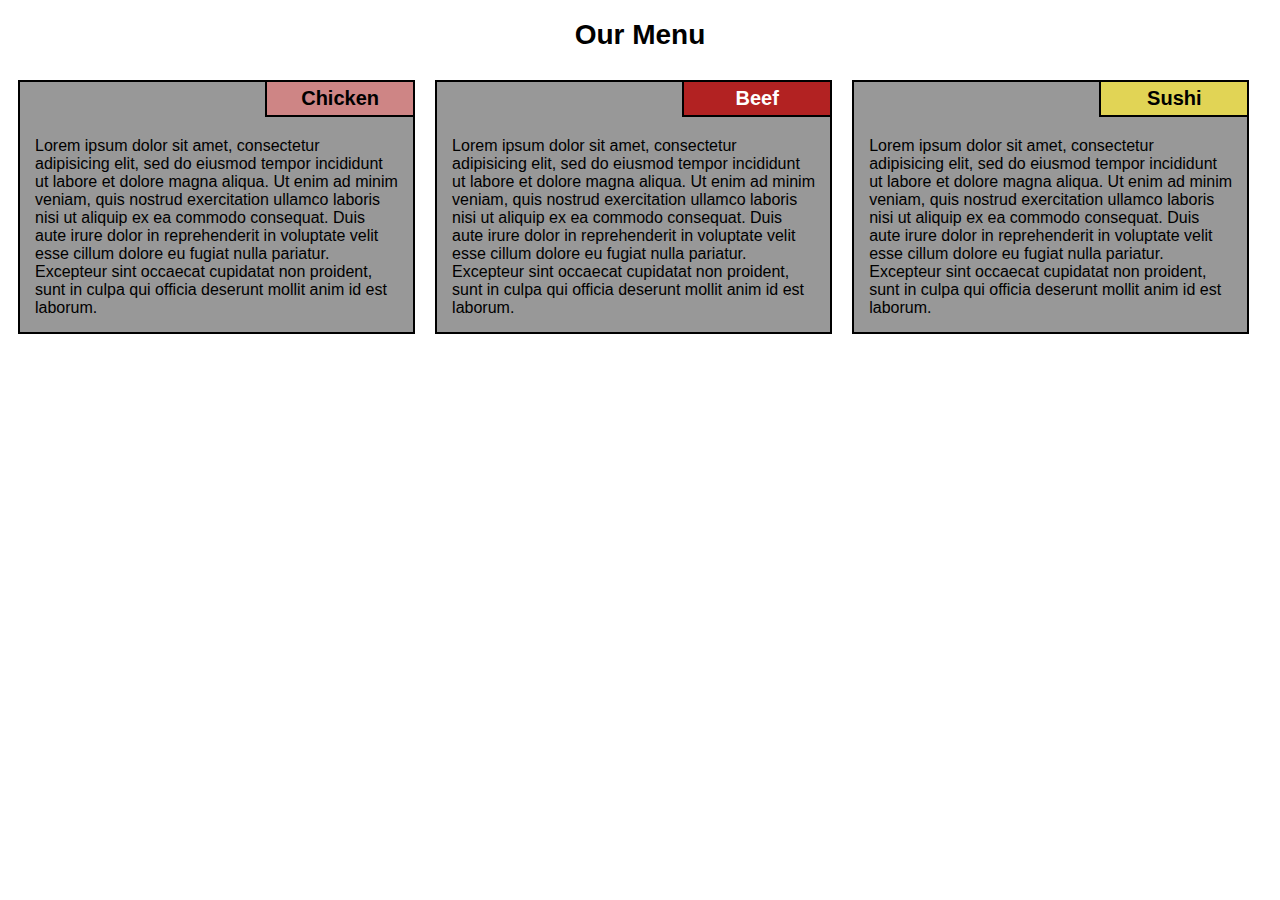
<file: module2_assignment/index.html>
<!DOCTYPE html>
<html>
<head>
<title>Assignment Solution for Module 2</title>
<link rel="stylesheet" type="text/css" href="css/styles.css">
</head>
<body>
<h1>Our Menu</h1>
<div class="col-lg-third col-md-half">
<div class="item">
	<div id="chicken">Chicken</div>
	<p>Lorem ipsum dolor sit amet, consectetur adipisicing elit, sed do eiusmod
	tempor incididunt ut labore et dolore magna aliqua. Ut enim ad minim veniam,
	quis nostrud exercitation ullamco laboris nisi ut aliquip ex ea commodo
	consequat. Duis aute irure dolor in reprehenderit in voluptate velit esse
	cillum dolore eu fugiat nulla pariatur. Excepteur sint occaecat cupidatat non
	proident, sunt in culpa qui officia deserunt mollit anim id est laborum.</p>
</div></div>
<div class="col-lg-third col-md-half">
<div class="item">
	<div id="beef">Beef</div>
	<p>Lorem ipsum dolor sit amet, consectetur adipisicing elit, sed do eiusmod
	tempor incididunt ut labore et dolore magna aliqua. Ut enim ad minim veniam,
	quis nostrud exercitation ullamco laboris nisi ut aliquip ex ea commodo
	consequat. Duis aute irure dolor in reprehenderit in voluptate velit esse
	cillum dolore eu fugiat nulla pariatur. Excepteur sint occaecat cupidatat non
	proident, sunt in culpa qui officia deserunt mollit anim id est laborum.</p>
</div></div>
<div class="col-lg-third col-md-full">
<div class="item">
	<div id="sushi">Sushi</div>
	<p>Lorem ipsum dolor sit amet, consectetur adipisicing elit, sed do eiusmod
	tempor incididunt ut labore et dolore magna aliqua. Ut enim ad minim veniam,
	quis nostrud exercitation ullamco laboris nisi ut aliquip ex ea commodo
	consequat. Duis aute irure dolor in reprehenderit in voluptate velit esse
	cillum dolore eu fugiat nulla pariatur. Excepteur sint occaecat cupidatat non
	proident, sunt in culpa qui officia deserunt mollit anim id est laborum.</p>
</div></div>
</body>
</html>
</file>
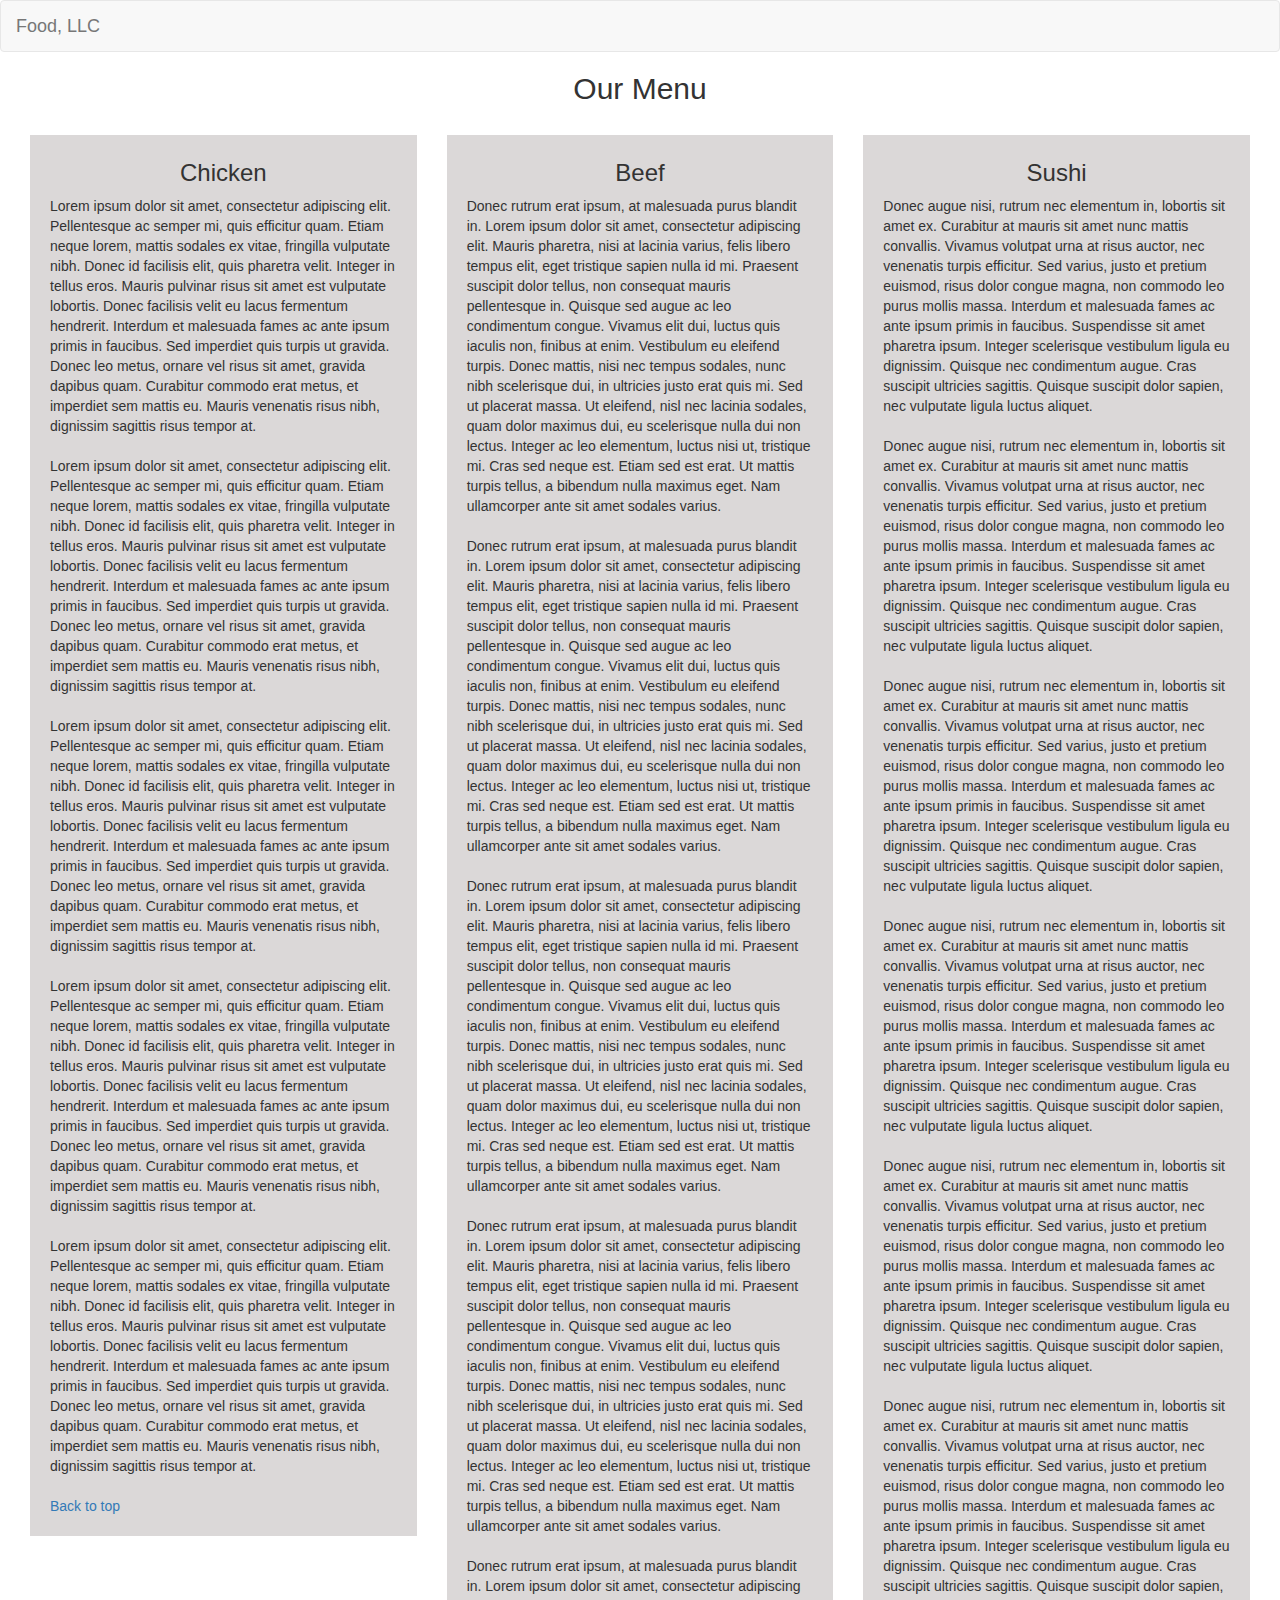
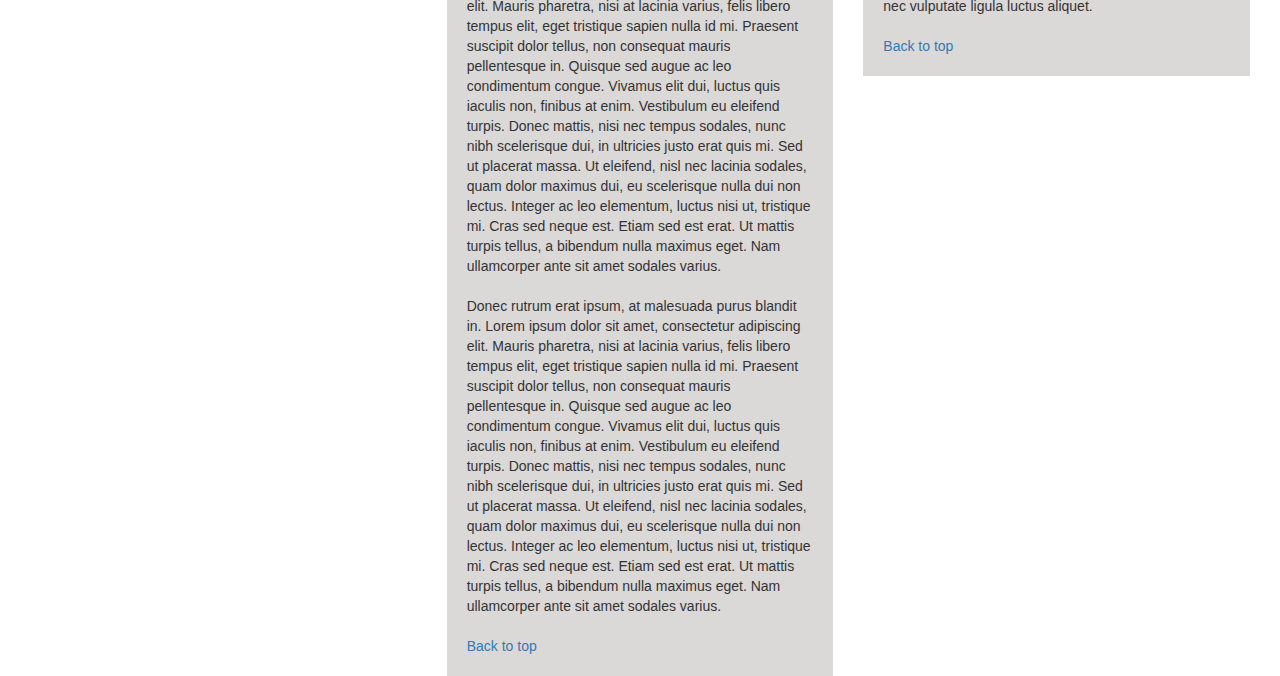
<file: module3_optional/index.html>
<!DOCTYPE html>
<html>
<head>
	<meta charset="utf-8">
	<meta http-equiv="X-UA-Compatible" content="IE=edge">
	<meta name="viewport" content="width=device-width, initial-scale=1">
	
	<title>FOO</title>

	<!-- Bootstrap -->
	<link href="css/bootstrap.min.css" rel="stylesheet">

	<link href="css/styles.css" rel="stylesheet">
</head>
<body>
	<nav class="navbar navbar-default">
		<div class="container-fluid">

			<div class="navbar-header">
				<button type="button" class="navbar-toggle collapsed visible-xs" data-toggle="collapse" data-target="#bs-example-navbar-collapse-1" aria-expanded="false">
					<!--span class="sr-only">Toggle navigation</span-->
					<span class="icon-bar"></span>
					<span class="icon-bar"></span>
					<span class="icon-bar"></span>
				</button>
				<a class="navbar-brand" href="index.html">Food, LLC</a>
			</div>

			<div class="collapse navbar-collapse" id="bs-example-navbar-collapse-1">
				<ul class="nav navbar-nav visible-xs">
					<li><a href="#chicken">Chicken <span class="sr-only">(current)</span></a></li>
					<li><a href="#beef">Beef</a></li>
					<li><a href="#sushi">Sushi</a></li>
				</ul>
			</div>
		</div>
	</nav>

	<h2 class="text-center" id="top">Our Menu</h3>

	<div class="container-fluid">
		<section class="col-md-4 col-sm-6 col-xs-12" id="chicken">
			<div class="section-content">
			<h3 class="text-center">Chicken</h3>
			Lorem ipsum dolor sit amet, consectetur adipiscing elit. Pellentesque ac semper mi, quis efficitur quam. Etiam neque lorem, mattis sodales ex vitae, fringilla vulputate nibh. Donec id facilisis elit, quis pharetra velit. Integer in tellus eros. Mauris pulvinar risus sit amet est vulputate lobortis. Donec facilisis velit eu lacus fermentum hendrerit. Interdum et malesuada fames ac ante ipsum primis in faucibus. Sed imperdiet quis turpis ut gravida. Donec leo metus, ornare vel risus sit amet, gravida dapibus quam. Curabitur commodo erat metus, et imperdiet sem mattis eu. Mauris venenatis risus nibh, dignissim sagittis risus tempor at.<br><br>
			Lorem ipsum dolor sit amet, consectetur adipiscing elit. Pellentesque ac semper mi, quis efficitur quam. Etiam neque lorem, mattis sodales ex vitae, fringilla vulputate nibh. Donec id facilisis elit, quis pharetra velit. Integer in tellus eros. Mauris pulvinar risus sit amet est vulputate lobortis. Donec facilisis velit eu lacus fermentum hendrerit. Interdum et malesuada fames ac ante ipsum primis in faucibus. Sed imperdiet quis turpis ut gravida. Donec leo metus, ornare vel risus sit amet, gravida dapibus quam. Curabitur commodo erat metus, et imperdiet sem mattis eu. Mauris venenatis risus nibh, dignissim sagittis risus tempor at.<br><br>
			Lorem ipsum dolor sit amet, consectetur adipiscing elit. Pellentesque ac semper mi, quis efficitur quam. Etiam neque lorem, mattis sodales ex vitae, fringilla vulputate nibh. Donec id facilisis elit, quis pharetra velit. Integer in tellus eros. Mauris pulvinar risus sit amet est vulputate lobortis. Donec facilisis velit eu lacus fermentum hendrerit. Interdum et malesuada fames ac ante ipsum primis in faucibus. Sed imperdiet quis turpis ut gravida. Donec leo metus, ornare vel risus sit amet, gravida dapibus quam. Curabitur commodo erat metus, et imperdiet sem mattis eu. Mauris venenatis risus nibh, dignissim sagittis risus tempor at.<br><br>
			Lorem ipsum dolor sit amet, consectetur adipiscing elit. Pellentesque ac semper mi, quis efficitur quam. Etiam neque lorem, mattis sodales ex vitae, fringilla vulputate nibh. Donec id facilisis elit, quis pharetra velit. Integer in tellus eros. Mauris pulvinar risus sit amet est vulputate lobortis. Donec facilisis velit eu lacus fermentum hendrerit. Interdum et malesuada fames ac ante ipsum primis in faucibus. Sed imperdiet quis turpis ut gravida. Donec leo metus, ornare vel risus sit amet, gravida dapibus quam. Curabitur commodo erat metus, et imperdiet sem mattis eu. Mauris venenatis risus nibh, dignissim sagittis risus tempor at.<br><br>
			Lorem ipsum dolor sit amet, consectetur adipiscing elit. Pellentesque ac semper mi, quis efficitur quam. Etiam neque lorem, mattis sodales ex vitae, fringilla vulputate nibh. Donec id facilisis elit, quis pharetra velit. Integer in tellus eros. Mauris pulvinar risus sit amet est vulputate lobortis. Donec facilisis velit eu lacus fermentum hendrerit. Interdum et malesuada fames ac ante ipsum primis in faucibus. Sed imperdiet quis turpis ut gravida. Donec leo metus, ornare vel risus sit amet, gravida dapibus quam. Curabitur commodo erat metus, et imperdiet sem mattis eu. Mauris venenatis risus nibh, dignissim sagittis risus tempor at.<br><br>
			<a href="#top">Back to top</a>
			</div>
		</section>
		<section class="col-md-4 col-sm-6 col-xs-12" id="beef">
			<div class="section-content">
			<h3 class="text-center">Beef</h3>
			Donec rutrum erat ipsum, at malesuada purus blandit in. Lorem ipsum dolor sit amet, consectetur adipiscing elit. Mauris pharetra, nisi at lacinia varius, felis libero tempus elit, eget tristique sapien nulla id mi. Praesent suscipit dolor tellus, non consequat mauris pellentesque in. Quisque sed augue ac leo condimentum congue. Vivamus elit dui, luctus quis iaculis non, finibus at enim. Vestibulum eu eleifend turpis. Donec mattis, nisi nec tempus sodales, nunc nibh scelerisque dui, in ultricies justo erat quis mi. Sed ut placerat massa. Ut eleifend, nisl nec lacinia sodales, quam dolor maximus dui, eu scelerisque nulla dui non lectus. Integer ac leo elementum, luctus nisi ut, tristique mi. Cras sed neque est. Etiam sed est erat. Ut mattis turpis tellus, a bibendum nulla maximus eget. Nam ullamcorper ante sit amet sodales varius.<br><br>
			Donec rutrum erat ipsum, at malesuada purus blandit in. Lorem ipsum dolor sit amet, consectetur adipiscing elit. Mauris pharetra, nisi at lacinia varius, felis libero tempus elit, eget tristique sapien nulla id mi. Praesent suscipit dolor tellus, non consequat mauris pellentesque in. Quisque sed augue ac leo condimentum congue. Vivamus elit dui, luctus quis iaculis non, finibus at enim. Vestibulum eu eleifend turpis. Donec mattis, nisi nec tempus sodales, nunc nibh scelerisque dui, in ultricies justo erat quis mi. Sed ut placerat massa. Ut eleifend, nisl nec lacinia sodales, quam dolor maximus dui, eu scelerisque nulla dui non lectus. Integer ac leo elementum, luctus nisi ut, tristique mi. Cras sed neque est. Etiam sed est erat. Ut mattis turpis tellus, a bibendum nulla maximus eget. Nam ullamcorper ante sit amet sodales varius.<br><br>
			Donec rutrum erat ipsum, at malesuada purus blandit in. Lorem ipsum dolor sit amet, consectetur adipiscing elit. Mauris pharetra, nisi at lacinia varius, felis libero tempus elit, eget tristique sapien nulla id mi. Praesent suscipit dolor tellus, non consequat mauris pellentesque in. Quisque sed augue ac leo condimentum congue. Vivamus elit dui, luctus quis iaculis non, finibus at enim. Vestibulum eu eleifend turpis. Donec mattis, nisi nec tempus sodales, nunc nibh scelerisque dui, in ultricies justo erat quis mi. Sed ut placerat massa. Ut eleifend, nisl nec lacinia sodales, quam dolor maximus dui, eu scelerisque nulla dui non lectus. Integer ac leo elementum, luctus nisi ut, tristique mi. Cras sed neque est. Etiam sed est erat. Ut mattis turpis tellus, a bibendum nulla maximus eget. Nam ullamcorper ante sit amet sodales varius.<br><br>
			Donec rutrum erat ipsum, at malesuada purus blandit in. Lorem ipsum dolor sit amet, consectetur adipiscing elit. Mauris pharetra, nisi at lacinia varius, felis libero tempus elit, eget tristique sapien nulla id mi. Praesent suscipit dolor tellus, non consequat mauris pellentesque in. Quisque sed augue ac leo condimentum congue. Vivamus elit dui, luctus quis iaculis non, finibus at enim. Vestibulum eu eleifend turpis. Donec mattis, nisi nec tempus sodales, nunc nibh scelerisque dui, in ultricies justo erat quis mi. Sed ut placerat massa. Ut eleifend, nisl nec lacinia sodales, quam dolor maximus dui, eu scelerisque nulla dui non lectus. Integer ac leo elementum, luctus nisi ut, tristique mi. Cras sed neque est. Etiam sed est erat. Ut mattis turpis tellus, a bibendum nulla maximus eget. Nam ullamcorper ante sit amet sodales varius.<br><br>
			Donec rutrum erat ipsum, at malesuada purus blandit in. Lorem ipsum dolor sit amet, consectetur adipiscing elit. Mauris pharetra, nisi at lacinia varius, felis libero tempus elit, eget tristique sapien nulla id mi. Praesent suscipit dolor tellus, non consequat mauris pellentesque in. Quisque sed augue ac leo condimentum congue. Vivamus elit dui, luctus quis iaculis non, finibus at enim. Vestibulum eu eleifend turpis. Donec mattis, nisi nec tempus sodales, nunc nibh scelerisque dui, in ultricies justo erat quis mi. Sed ut placerat massa. Ut eleifend, nisl nec lacinia sodales, quam dolor maximus dui, eu scelerisque nulla dui non lectus. Integer ac leo elementum, luctus nisi ut, tristique mi. Cras sed neque est. Etiam sed est erat. Ut mattis turpis tellus, a bibendum nulla maximus eget. Nam ullamcorper ante sit amet sodales varius.<br><br>
			Donec rutrum erat ipsum, at malesuada purus blandit in. Lorem ipsum dolor sit amet, consectetur adipiscing elit. Mauris pharetra, nisi at lacinia varius, felis libero tempus elit, eget tristique sapien nulla id mi. Praesent suscipit dolor tellus, non consequat mauris pellentesque in. Quisque sed augue ac leo condimentum congue. Vivamus elit dui, luctus quis iaculis non, finibus at enim. Vestibulum eu eleifend turpis. Donec mattis, nisi nec tempus sodales, nunc nibh scelerisque dui, in ultricies justo erat quis mi. Sed ut placerat massa. Ut eleifend, nisl nec lacinia sodales, quam dolor maximus dui, eu scelerisque nulla dui non lectus. Integer ac leo elementum, luctus nisi ut, tristique mi. Cras sed neque est. Etiam sed est erat. Ut mattis turpis tellus, a bibendum nulla maximus eget. Nam ullamcorper ante sit amet sodales varius.<br><br>
			<a href="#top">Back to top</a>
			</div>
		</section>
		<section class="col-md-4 col-sm-12 col-xs-12" id="sushi">
			<div class="section-content">
			<h3 class="text-center">Sushi</h3>
			Donec augue nisi, rutrum nec elementum in, lobortis sit amet ex. Curabitur at mauris sit amet nunc mattis convallis. Vivamus volutpat urna at risus auctor, nec venenatis turpis efficitur. Sed varius, justo et pretium euismod, risus dolor congue magna, non commodo leo purus mollis massa. Interdum et malesuada fames ac ante ipsum primis in faucibus. Suspendisse sit amet pharetra ipsum. Integer scelerisque vestibulum ligula eu dignissim. Quisque nec condimentum augue. Cras suscipit ultricies sagittis. Quisque suscipit dolor sapien, nec vulputate ligula luctus aliquet.<br><br>
			Donec augue nisi, rutrum nec elementum in, lobortis sit amet ex. Curabitur at mauris sit amet nunc mattis convallis. Vivamus volutpat urna at risus auctor, nec venenatis turpis efficitur. Sed varius, justo et pretium euismod, risus dolor congue magna, non commodo leo purus mollis massa. Interdum et malesuada fames ac ante ipsum primis in faucibus. Suspendisse sit amet pharetra ipsum. Integer scelerisque vestibulum ligula eu dignissim. Quisque nec condimentum augue. Cras suscipit ultricies sagittis. Quisque suscipit dolor sapien, nec vulputate ligula luctus aliquet.<br><br>
			Donec augue nisi, rutrum nec elementum in, lobortis sit amet ex. Curabitur at mauris sit amet nunc mattis convallis. Vivamus volutpat urna at risus auctor, nec venenatis turpis efficitur. Sed varius, justo et pretium euismod, risus dolor congue magna, non commodo leo purus mollis massa. Interdum et malesuada fames ac ante ipsum primis in faucibus. Suspendisse sit amet pharetra ipsum. Integer scelerisque vestibulum ligula eu dignissim. Quisque nec condimentum augue. Cras suscipit ultricies sagittis. Quisque suscipit dolor sapien, nec vulputate ligula luctus aliquet.<br><br>
			Donec augue nisi, rutrum nec elementum in, lobortis sit amet ex. Curabitur at mauris sit amet nunc mattis convallis. Vivamus volutpat urna at risus auctor, nec venenatis turpis efficitur. Sed varius, justo et pretium euismod, risus dolor congue magna, non commodo leo purus mollis massa. Interdum et malesuada fames ac ante ipsum primis in faucibus. Suspendisse sit amet pharetra ipsum. Integer scelerisque vestibulum ligula eu dignissim. Quisque nec condimentum augue. Cras suscipit ultricies sagittis. Quisque suscipit dolor sapien, nec vulputate ligula luctus aliquet.<br><br>
			Donec augue nisi, rutrum nec elementum in, lobortis sit amet ex. Curabitur at mauris sit amet nunc mattis convallis. Vivamus volutpat urna at risus auctor, nec venenatis turpis efficitur. Sed varius, justo et pretium euismod, risus dolor congue magna, non commodo leo purus mollis massa. Interdum et malesuada fames ac ante ipsum primis in faucibus. Suspendisse sit amet pharetra ipsum. Integer scelerisque vestibulum ligula eu dignissim. Quisque nec condimentum augue. Cras suscipit ultricies sagittis. Quisque suscipit dolor sapien, nec vulputate ligula luctus aliquet.<br><br>
			Donec augue nisi, rutrum nec elementum in, lobortis sit amet ex. Curabitur at mauris sit amet nunc mattis convallis. Vivamus volutpat urna at risus auctor, nec venenatis turpis efficitur. Sed varius, justo et pretium euismod, risus dolor congue magna, non commodo leo purus mollis massa. Interdum et malesuada fames ac ante ipsum primis in faucibus. Suspendisse sit amet pharetra ipsum. Integer scelerisque vestibulum ligula eu dignissim. Quisque nec condimentum augue. Cras suscipit ultricies sagittis. Quisque suscipit dolor sapien, nec vulputate ligula luctus aliquet.<br><br>
			<a href="#top">Back to top</a>
			</div>
		</section>
	</div>

	<!-- jQuery (necessary for Bootstrap's JavaScript plugins) -->
	<script src="https://ajax.googleapis.com/ajax/libs/jquery/1.12.4/jquery.min.js"></script>
	<!-- Include all compiled plugins (below), or include individual files as needed -->
	<script src="js/bootstrap.min.js"></script>
</body>
</html>
</file>
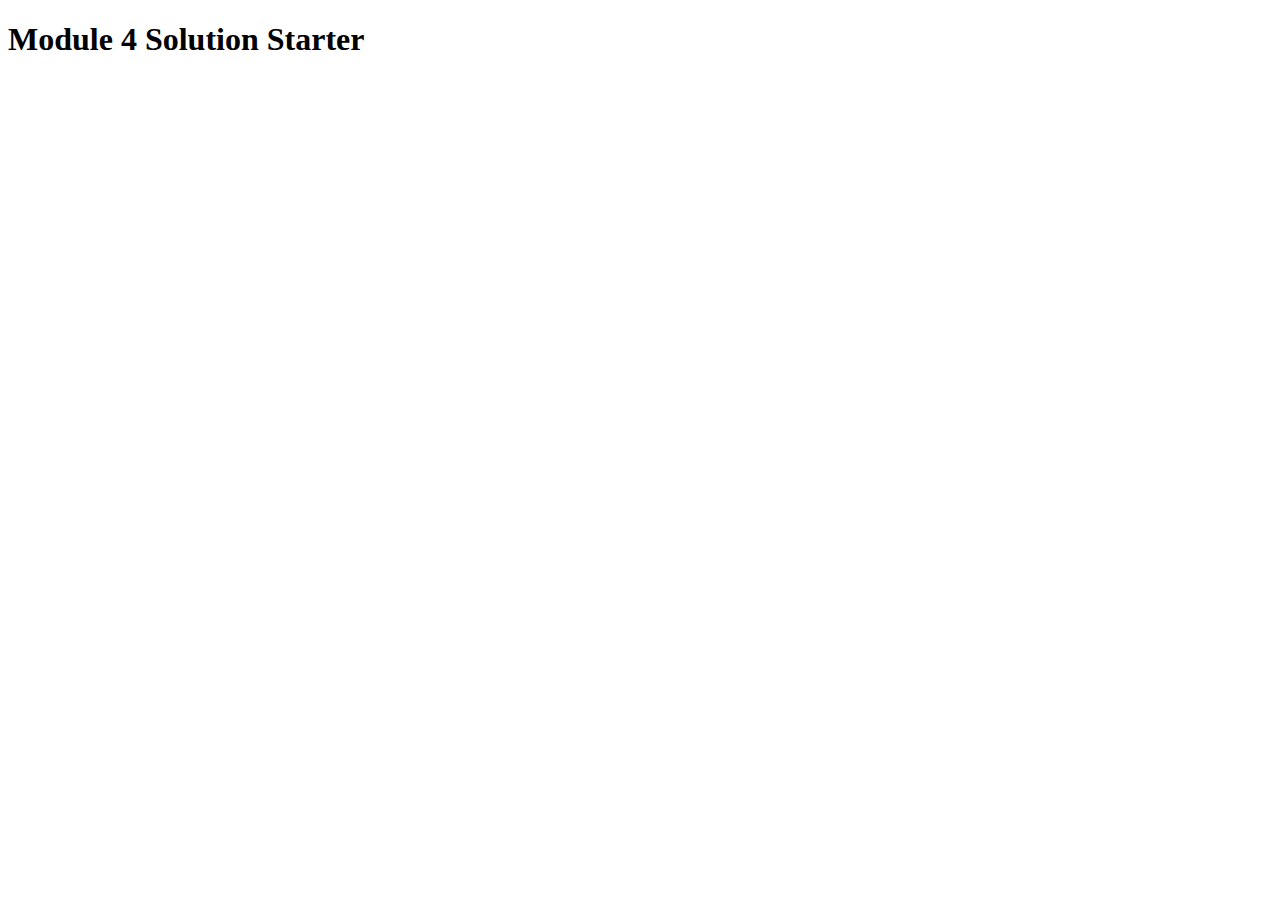
<file: module4_assignment/index.html>
<!DOCTYPE html>
<html>
<head>
  <meta charset="utf-8">
  <title>Module 4 Solution Starter</title>
  <script>
    var names = []; // DO NOT REMOVE
  </script>
  <script src="SpeakHello.js"></script>
  <script src="SpeakGoodBye.js"></script>
  <script src="script.js"></script>
</head>
<body>
  <h1>Module 4 Solution Starter</h1>
</body>
</html>
</file>
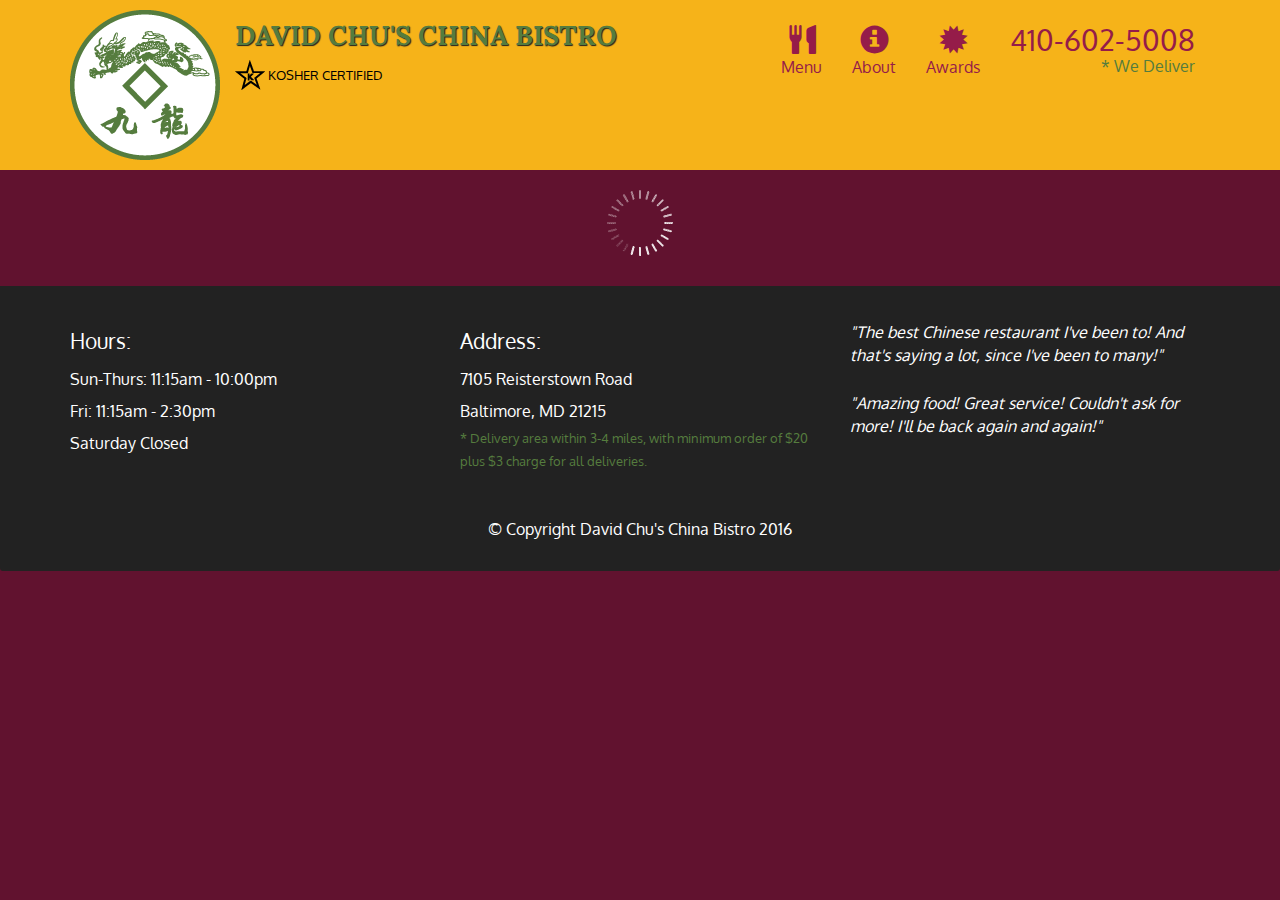
<file: module5_assignment/index.html>
<!doctype html>
<html lang="en">
  <head>
    <meta charset="utf-8">
    <meta http-equiv="X-UA-Compatible" content="IE=edge">
    <meta name="viewport" content="width=device-width, initial-scale=1">
    <title>David Chu's China Bistro</title>
    <link rel="stylesheet" href="css/bootstrap.min.css">
    <link rel="stylesheet" href="css/styles.css">
    <link href='https://fonts.googleapis.com/css?family=Oxygen:400,300,700' rel='stylesheet' type='text/css'>
    <link href='https://fonts.googleapis.com/css?family=Lora' rel='stylesheet' type='text/css'>
  </head>
<body>
  <header>
    <nav id="header-nav" class="navbar navbar-default">
      <div class="container">
        <div class="navbar-header">
          <a href="index.html" class="pull-left visible-md visible-lg">
            <div id="logo-img" alt="Logo image"></div>
          </a>

          <div class="navbar-brand">
            <a href="index.html"><h1>David Chu's China Bistro</h1></a>
            <p>
              <img src="images/star-k-logo.png" alt="Kosher certification">
              <span>Kosher Certified</span>
            </p>
          </div>

          <button id="navbarToggle" type="button" class="navbar-toggle collapsed" data-toggle="collapse" data-target="#collapsable-nav" aria-expanded="false">
            <span class="sr-only">Toggle navigation</span>
            <span class="icon-bar"></span>
            <span class="icon-bar"></span>
            <span class="icon-bar"></span>
          </button>
        </div>
        
        <div id="collapsable-nav" class="collapse navbar-collapse">
           <ul id="nav-list" class="nav navbar-nav navbar-right">
            <li id="navHomeButton" class="visible-xs active">
              <a href="index.html">
                <span class="glyphicon glyphicon-home"></span> Home</a>
            </li>
            <li id="navMenuButton">
              <a href="#" onclick="$dc.loadMenuCategories();">
                <span class="glyphicon glyphicon-cutlery"></span><br class="hidden-xs"> Menu</a>
            </li>
            <li>
              <a href="#">
                <span class="glyphicon glyphicon-info-sign"></span><br class="hidden-xs"> About</a>
            </li>
            <li>
              <a href="#">
                <span class="glyphicon glyphicon-certificate"></span><br class="hidden-xs"> Awards</a>
            </li>
            <li id="phone" class="hidden-xs">
              <a href="tel:410-602-5008">
                <span>410-602-5008</span></a><div>* We Deliver</div>
            </li>
          </ul><!-- #nav-list -->
        </div><!-- .collapse .navbar-collapse -->
      </div><!-- .container -->
    </nav><!-- #header-nav -->
  </header>

  <div id="call-btn" class="visible-xs">
    <a class="btn" href="tel:410-602-5008">
    <span class="glyphicon glyphicon-earphone"></span>
    410-602-5008
    </a>
  </div>
  <div id="xs-deliver" class="text-center visible-xs">* We Deliver</div>

  <div id="main-content" class="container"></div>

  <footer class="panel-footer">
    <div class="container">
      <div class="row">
        <section id="hours" class="col-sm-4">
          <span>Hours:</span><br>
          Sun-Thurs: 11:15am - 10:00pm<br>
          Fri: 11:15am - 2:30pm<br>
          Saturday Closed
          <hr class="visible-xs">
        </section>
        <section id="address" class="col-sm-4">
          <span>Address:</span><br>
          7105 Reisterstown Road<br>
          Baltimore, MD 21215
          <p>* Delivery area within 3-4 miles, with minimum order of $20 plus $3 charge for all deliveries.</p>
          <hr class="visible-xs">
        </section>
        <section id="testimonials" class="col-sm-4">
          <p>"The best Chinese restaurant I've been to! And that's saying a lot, since I've been to many!"</p>
          <p>"Amazing food! Great service! Couldn't ask for more! I'll be back again and again!"</p>
        </section>
      </div>
      <div class="text-center">&copy; Copyright David Chu's China Bistro 2016</div>
    </div>
  </footer>

  <!-- jQuery (Bootstrap JS plugins depend on it) -->
  <script src="js/jquery-2.1.4.min.js"></script>
  <script src="js/bootstrap.min.js"></script>
  <script src="js/ajax-utils.js"></script>
  <script src="js/script.js"></script>
</body>
</html>
</file>
<file: module2_assignment/css/styles.css>
* {
	font-family: Arial, sans-serif;
	box-sizing: border-box;
}

h1 {
	text-align: center;
	font-size: 1.75em;
}

/* Media: Desktop devices */
@media (min-width: 992px) {
	.col-lg-third {
		float: left;
		width: 33%;
	}
}

/* Media: Tablet devices */
@media (min-width: 768px) and (max-width: 991px) {
	.col-md-half, .col-md-full {
		float: left;
	}
	.col-md-half {
		width: 50%;
	}
	.col-md-full {
		width: 100%;
	}
}

/* For debugging only 
 * Produce a green border for layout inspection
body > div {
	border: 1px solid green;
}
*/

/* Each menu item */
div.item {
	background-color: #989898;
	border: 2px solid black;
	padding: 5px;
	margin: 10px;
}

/* Title of the menu item */
div > div > div {
	width: 150px;
	text-align: center;
	font-weight: bold;
	font-size: 1.25em;
	padding: 5px;
	border: 2px solid black;
	float: right;
	margin-top: -7px;
	margin-right: -7px;
}

/* Content of the menu section */
p {
	margin: 50px 10px 10px 10px;
}

/* Specific color overrides */
#chicken {
	background-color: #ce8585;
}
#beef {
	background-color: #B22222;
	color: white;
}
#sushi {
	background-color: #e1d455;
}
</file>
<file: module3_optional/css/styles.css>
.section-content {
	background-color: #DBD8D8;
	padding: 5px 20px 20px 20px;
	margin-top: 20px;
}

@media (max-width: 767px) {
	.really-tall-content {
		margin: 20px 50px 10px 50px;
	}
}
</file>
<file: module5_assignment/css/styles.css>
body {
  font-size: 16px;
  color: #fff;
  background-color: #61122f;
  font-family: 'Oxygen', sans-serif;
}

/** HEADER **/
#header-nav {
  background-color: #f6b319;
  border-radius: 0;
  border: 0;
}

#logo-img {
  background: url('../images/restaurant-logo_large.png') no-repeat;
  width: 150px;
  height: 150px;
  margin: 10px 15px 10px 0;
}

.navbar-brand {
  padding-top: 25px;
}
.navbar-brand h1 { /* Restaurant name */
  font-family: 'Lora', serif;
  color: #557c3e;
  font-size: 1.5em;
  text-transform: uppercase;
  font-weight: bold;
  text-shadow: 1px 1px 1px #222;
  margin-top: 0;
  margin-bottom: 0;
  line-height: .75;
}
.navbar-brand a:hover, .navbar-brand a:focus {
  text-decoration: none;
}
.navbar-brand p { /* Kosher cert */
  color: #000;
  text-transform: uppercase;
  font-size: .7em;
  margin-top: 15px;
}
.navbar-brand p span { /* Star-K */
  vertical-align: middle;
}

#nav-list {
  margin-top: 10px;
}
#nav-list a {
  color: #951C49;
  text-align: center;
}
#nav-list a:hover {
  background: #E7E7E7;
}
#nav-list a span {
  font-size: 1.8em;
}

#phone {
  margin-top: 5px;
}
#phone a { /* Phone number */
  text-align: right;
  padding-bottom: 0;
}
#phone div { /* We Deliver */
  color: #557c3e;
  text-align: right;
  padding-right: 15px;
}

.navbar-header button.navbar-toggle, .navbar-header .icon-bar {
  border: 1px solid #61122f;
}
.navbar-header button.navbar-toggle {
  clear: both;
  margin-top: -30px;
}
/* END HEADER */

/* FOOTER */
.panel-footer {
  margin-top: 30px;
  padding-top: 35px;
  padding-bottom: 30px;
  background-color: #222;
  border-top: 0;
}
.panel-footer div.row {
  margin-bottom: 35px;
}
#hours, #address {
  line-height: 2;
}
#hours > span, #address > span {
  font-size: 1.3em;
}
#address p {
  color: #557c3e;
  font-size: .8em;
  line-height: 1.8;
}
#testimonials {
  font-style: italic;
}
#testimonials p:nth-child(2) {
  margin-top: 25px;
}
/* END FOOTER */



/* HOME PAGE */
.container .jumbotron {
  box-shadow: 0 0 50px #3F0C1F;
  border: 2px solid #3F0C1F;
}

#menu-tile, #specials-tile, #map-tile {
  height: 250px;
  width: 100%;
  margin-bottom: 15px;
  position: relative;
  border: 2px solid #3F0C1F;
  overflow: hidden;
}
#menu-tile:hover, #specials-tile:hover, #map-tile:hover {
  box-shadow: 0 1px 5px 1px #cccccc;
}
#menu-tile {
  background: url('../images/menu-tile.jpg') no-repeat;
  background-position: center;
}
#specials-tile {
  background: url('../images/specials-tile.jpg') no-repeat;
  background-position: center;
}
#menu-tile span, #specials-tile span, #map-tile span {
  position: absolute;
  bottom: 0;
  right: 0;
  width: 100%;
  text-align: center;
  font-size: 1.6em;
  text-transform: uppercase;
  background-color: #000;
  color: #fff;
  opacity: .8;
}
/* END HOME PAGE */

/* MENU CATEGORIES PAGE */
.category-tile { 
  position: relative;
  border: 2px solid #3F0C1F;
  overflow: hidden;
  width: 200px;
  height: 200px;
  margin: 0 auto 15px;
}
.category-tile span {
  position: absolute;
  bottom: 0;
  right: 0;
  width: 100%;
  text-align: center;
  font-size: 1.2em;
  text-transform: uppercase;
  background-color: #000;
  color: #fff;
  opacity: .8;
}
.category-tile:hover {
  box-shadow: 0 1px 5px 1px #cccccc;
}

#menu-categories-title + div {
  margin-bottom: 50px;
}
/* END MENU CATEGORIES PAGE */

/* SINGLE CATEGORY PAGE */
.menu-item-tile {
  margin-bottom: 25px;
}
.menu-item-tile hr {
  width: 80%;
}
.menu-item-tile .menu-item-price {
  font-size: 1.1em;
  text-align: right;
  margin-top: -15px;
  margin-right: -15px;
}
.menu-item-tile .menu-item-price span {
  font-size: .6em;
}
.menu-item-photo {
  position: relative;
  border: 2px solid #3F0C1F; 
  overflow: hidden;
  padding: 0;
  margin-right: -15px;
  margin-left: auto;
  margin-bottom: 20px;
  max-width: 250px;
}
.menu-item-photo div {
  position: absolute;
  bottom: 0;
  right: 0;
  width: 80px;
  background-color: #557c3e;
  text-align: center;
}
.menu-item-description {
  padding-right: 30px;
}
h3.menu-item-title {
  margin: 0 0 10px;
}
.menu-item-details {
  font-size: .9em;
  font-style: italic;
}
/* END SINGLE CATEGORY PAGE */


/********** Large devices only **********/
@media (min-width: 1200px) {
  .container .jumbotron {
    background: url('../images/jumbotron_1200.jpg') no-repeat;
    height: 675px;
  }
}

/********** Medium devices only **********/
@media (min-width: 992px) and (max-width: 1199px) {
  /* Header */
  #logo-img {
    background: url('../images/restaurant-logo_medium.png') no-repeat;
    width: 100px;
    height: 100px;
    margin: 5px 5px 5px 0;
  }
  /* End Header */

  /* Home Page */
  .container .jumbotron {
    background: url('../images/jumbotron_992.jpg') no-repeat;
    height: 558px;
  }
  /* End Home Page */
}

/********** Small devices only **********/
@media (min-width: 768px) and (max-width: 991px) {
  /* Home Page */
  .container .jumbotron {
    background: url('../images/jumbotron_768.jpg') no-repeat;
    height: 432px;
  }
  /* End Home Page */
}

/********** Extra small devices only **********/
@media (max-width: 767px) {
  /* Header */
  .navbar-brand {
    padding-top: 10px;
    height: 80px;
  }
  .navbar-brand h1 { /* Restaurant name */
    padding-top: 10px;
    font-size: 5vw; /* 1vw = 1% of viewport width */
  }
  .navbar-brand p { /* Kosher cert */
    font-size: .6em;
    margin-top: 12px;
  }
  .navbar-brand p img { /* Star-K */
    height: 20px;
  }

  #collapsable-nav a { /* Collapsed nav menu text */
    font-size: 1.2em;
  }
  #collapsable-nav a span { /* Collapsed nav menu glyph */
    font-size: 1em;
    margin-right: 5px;
  }

  #call-btn > a {
    font-size: 1.5em;
    display: block;
    margin: 0 20px;
    padding: 10px;
    border: 2px solid #fff;
    background-color: #f6b319;
    color: #951c49;
  }
  #xs-deliver {
    margin-top: 5px;
    font-size: .7em;
    letter-spacing: .1em;
    text-transform: uppercase;
  }
  /* End Header */

  /* Footer */
  .panel-footer section {
    margin-bottom: 30px;
    text-align: center;
  }
  .panel-footer section:nth-child(3) {
    margin-bottom: 0; /* margin already exists on the whole row */
  }
  .panel-footer section hr {
    width: 50%;
  }
  /* End Footer */

  /* Home Page */
  .container .jumbotron {
    margin-top: 30px;
    padding: 0;
  }
  #menu-tile, #specials-tile {
    width: 360px;
    margin: 0 auto 15px;
  }

  .menu-item-photo {
    margin-right: auto;
  }
  .menu-item-tile .menu-item-price {
    text-align: center;
  }
  .menu-item-description {
    text-align: center;;
  }
}


/********** Super extra small devices Only :-) (e.g., iPhone 4) **********/
@media (max-width: 479px) {
  /* Header */
  .navbar-brand h1 { /* Restaurant name */
    padding-top: 5px;
    font-size: 6vw;
  }
  /* End Header */
  
  /* Home page */
  #menu-tile, #specials-tile {
    width: 280px;
    margin: 0 auto 15px;
  }

  .col-xxs-12 {
    position: relative;
    min-height: 1px;
    padding-right: 15px;
    padding-left: 15px;
    float: left;
    width: 100%;
  }
}
</file>
